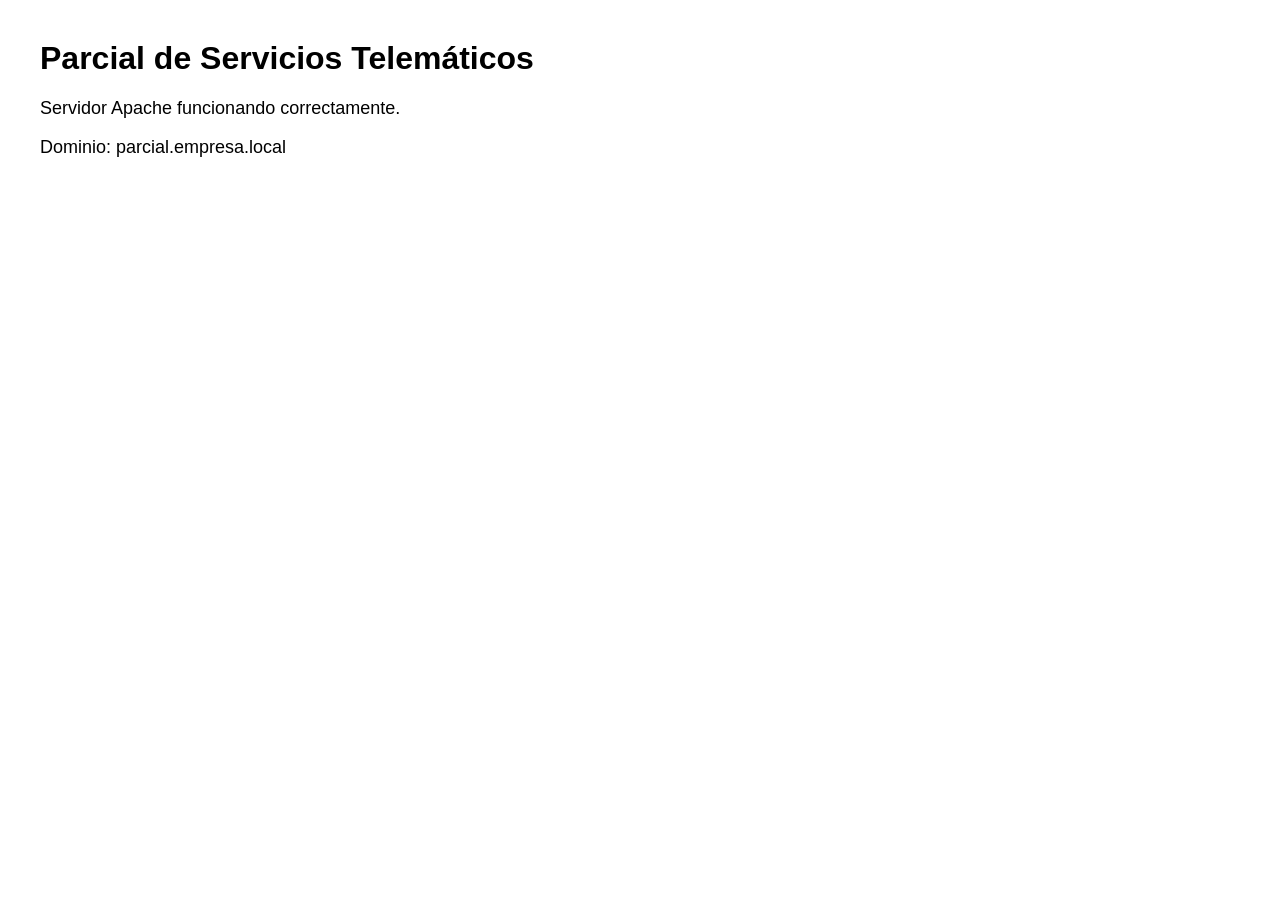
<file: mipracticas/parcial/sitio/index.html>
<!DOCTYPE html>
<html lang="es">
<head>
    <meta charset="UTF-8">
    <meta name="viewport" content="width=device-width, initial-scale=1.0">
    <title>Parcial Servicios Telemáticos</title>
    <link rel="stylesheet" href="estilos.css">
</head>
<body>
    <h1>Parcial de Servicios Telemáticos</h1>
    <p>Servidor Apache funcionando correctamente.</p>
    <p>Dominio: parcial.empresa.local</p>
    <script src="script.js"></script>
</body>
</html>
</file>
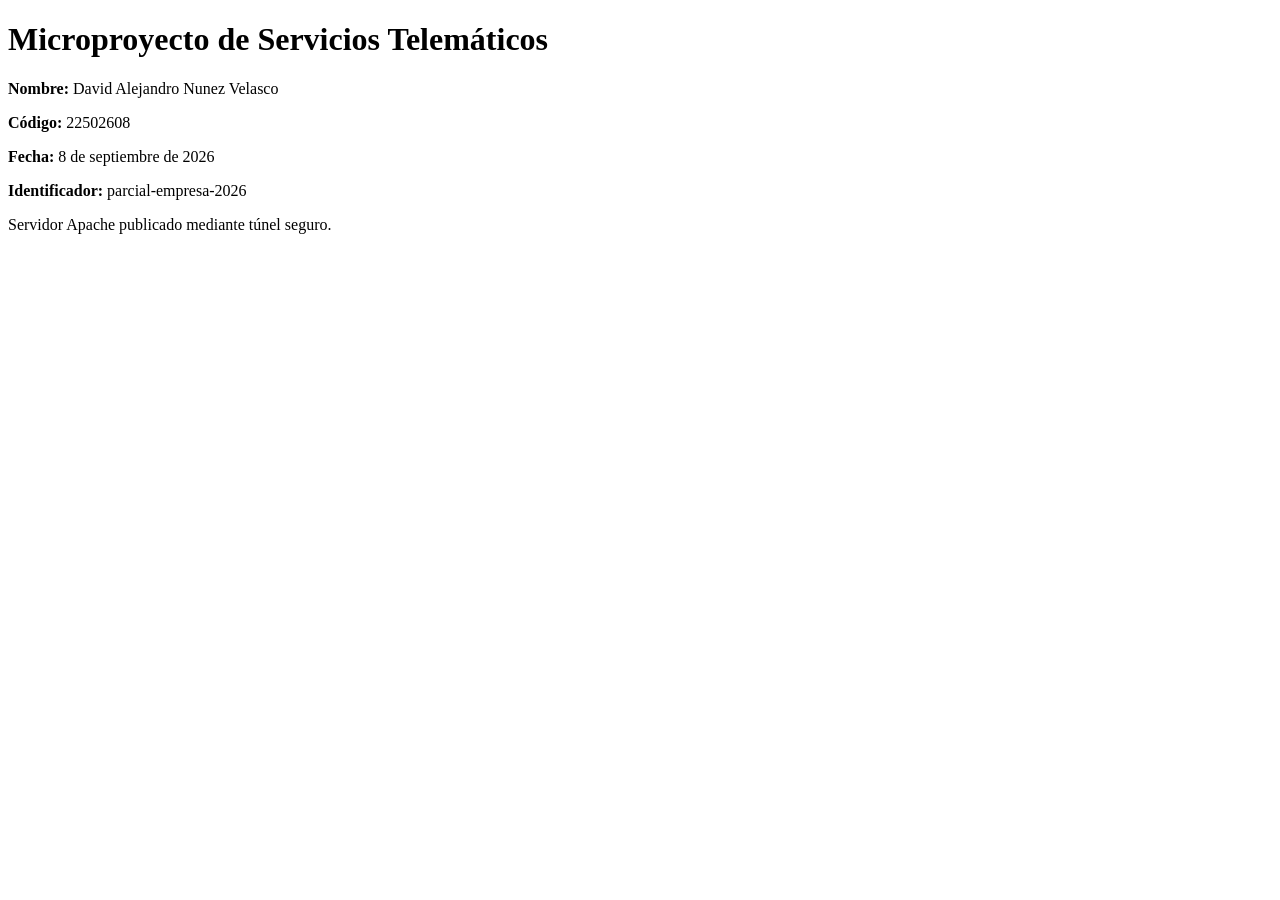
<file: mipracticas/parcial/sitio/pagina_personalizada.html>
<!DOCTYPE html>
<html lang="es">
<head>
    <meta charset="UTF-8">
    <meta name="viewport" content="width=device-width, initial-scale=1.0">
    <title>Despliegue seguro - Parcial</title>
</head>
<body>
    <h1>Microproyecto de Servicios Telemáticos</h1>

    <p><strong>Nombre:</strong> David Alejandro Nunez Velasco</p>
    <p><strong>Código:</strong> 22502608</p>
    <p><strong>Fecha:</strong> 8 de septiembre de 2026</p>
    <p><strong>Identificador:</strong> parcial-empresa-2026</p>

    <p>Servidor Apache publicado mediante túnel seguro.</p>
</body>
</html>
</file>
<file: mipracticas/parcial/sitio/estilos.css>
body {
    font-family: Arial, sans-serif;
    margin: 40px;
}

h1 {
    font-size: 32px;
}

p {
    font-size: 18px;
}
</file>
